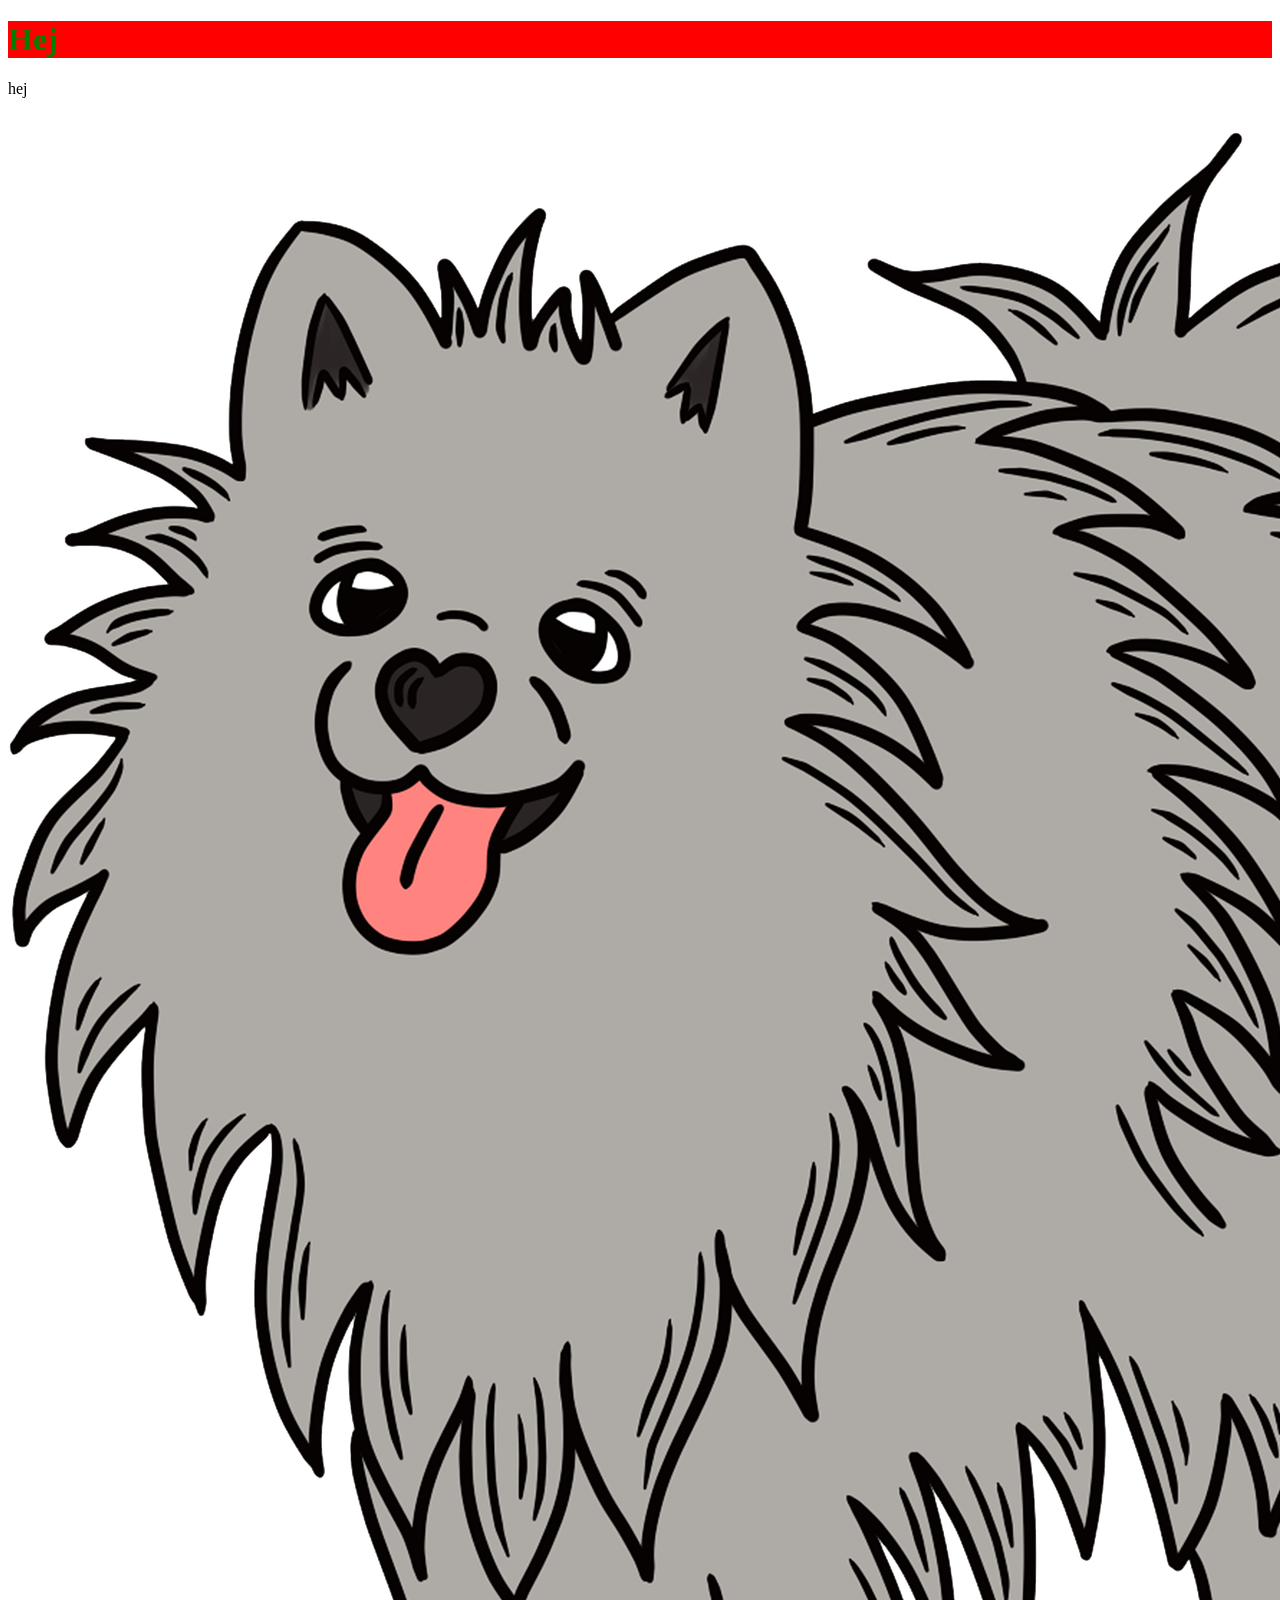
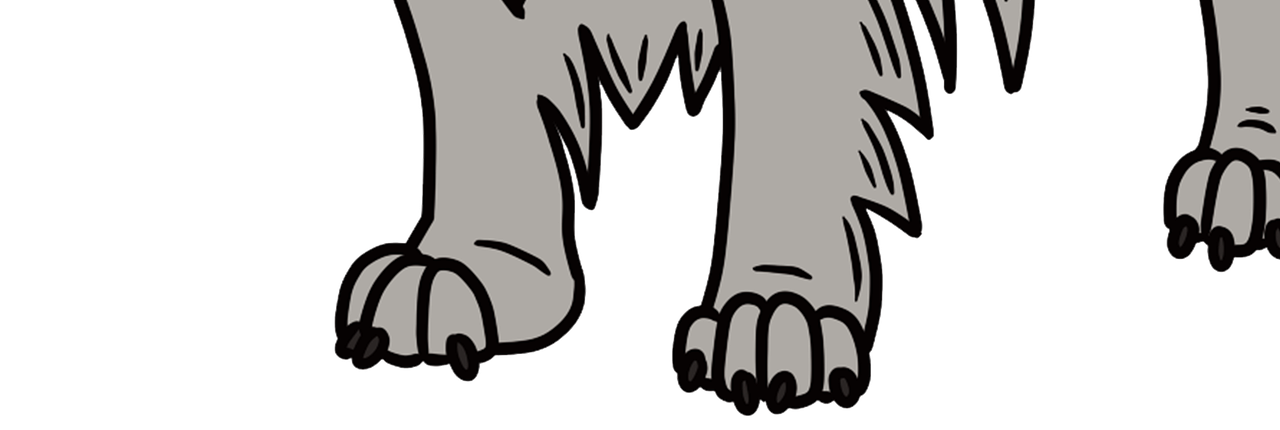
<file: Network/htdocs/index.html>
<!DOCTYPE html>
<html lang="en">
    <head>
        <meta charset="UTF-8">
        <meta http-equiv="X-UA-Compatible" content="IE=edge">
        <meta name="viewport" content="width=device-width, initial-scale=1.0">
        <link rel="stylesheet" href="style.css">
        <title>Document</title>
    </head>
    <body>
        <h1 >Hej</h1>
        <h2></h2>
        <div class="section">hej</div>
        <asp:image runat="server" id="Image1" ImageUrl="~/img/.dog.png" />
        <img src="../img/dog.png" />
    </body>
</html>
</file>
<file: Network/htdocs/style.css>
h1 {
    color: green;
    background-color: red;
}
</file>
